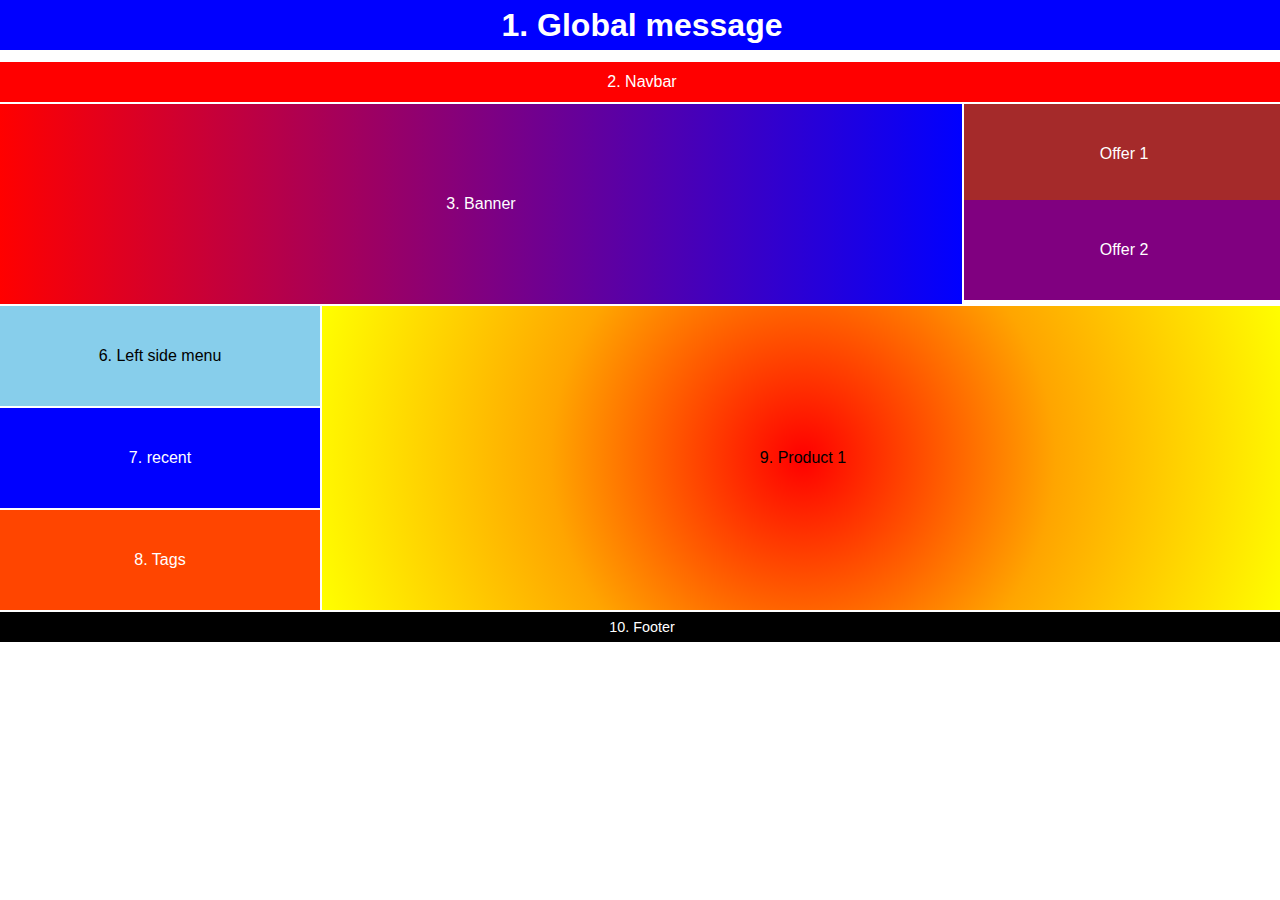
<file: index.html>
<!DOCTYPE html>
<html lang="en">
<head>
  <meta charset="UTF-8" />
  <meta name="viewport" content="width=device-width, initial-scale=1.0"/>
  <title>Grid Container Layout</title>
  <link rel="stylesheet" href="./style.css">
</head>
<body>
  <div class="grid-container">
    <div class="item global-message">1. Global message</div>
    <div class="item navbar">2. Navbar</div>
    <div class="item banner">3. Banner</div>
    <div class="item offer1">Offer 1</div>
    <div class="item offer2">Offer 2</div>
    <div class="item left">6. Left side menu</div>
    <div class="item recent">7. recent</div>
    <div class="item tags">8. Tags</div>
    <div class="item product">9. Product 1</div>
    <div class="item footer">10. Footer</div>
  </div>
</body>
</html>
</file>
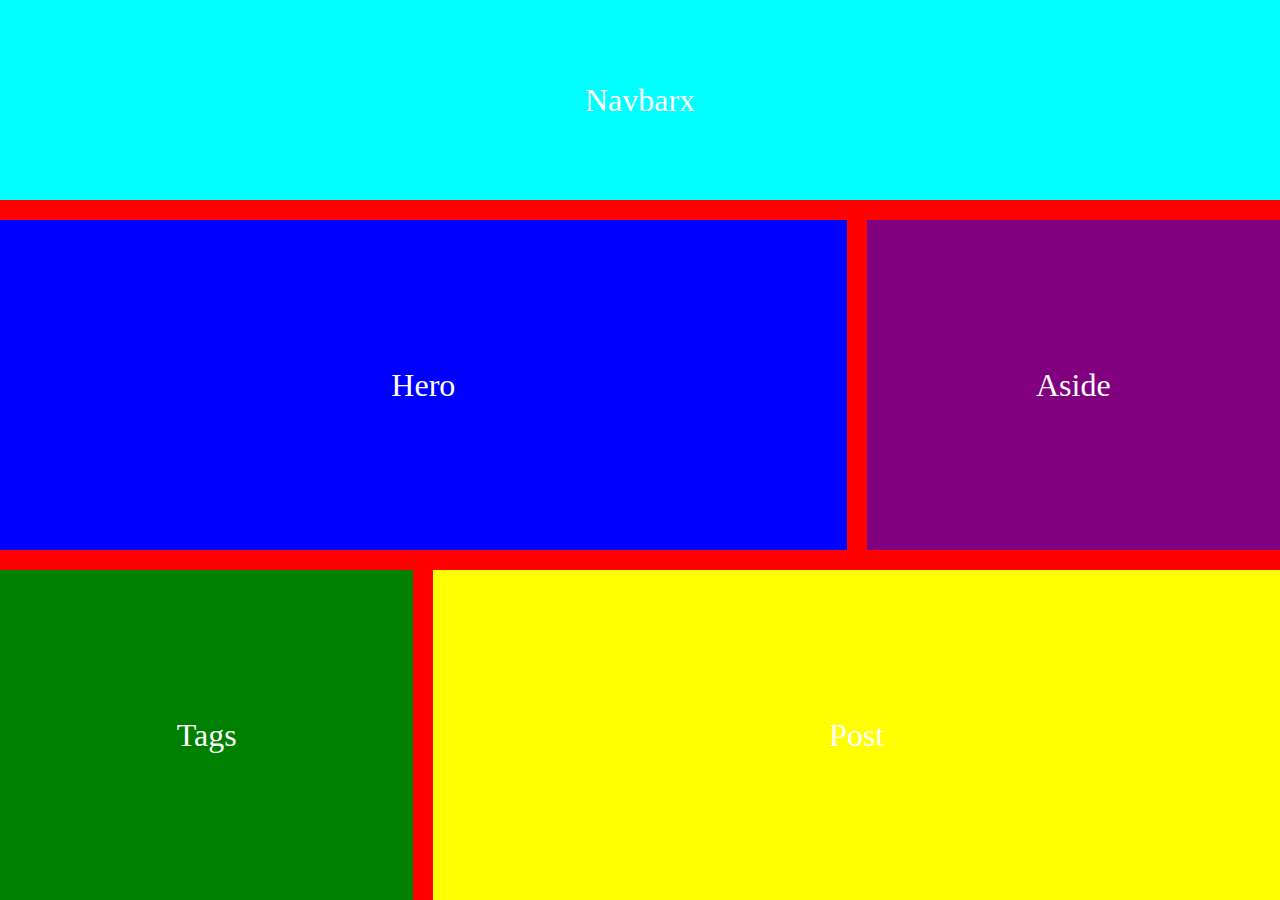
<file: grid-area.html>
<!DOCTYPE html>
<html lang="en">

<head>
    <meta charset="UTF-8">
    <meta name="viewport" content="width=device-width, initial-scale=1.0">
    <title>Document</title>
    <style>
        body {
            margin: 0;
            padding: 0;
        }

        .grid-container {
            height: 100vh;
            display: grid;
            grid-template-rows: 200px 1fr 1fr;
            grid-template-columns: repeat(3, 1fr);
            background-color: red;

            grid-template-areas:
                "navbar navbar navbar"
                "hero hero aside"
                "tags post post"
            ;

            gap: 20px;
        }

        .navbar {
            background-color: aqua;
            grid-area: navbar
        }

        .hero {
            background-color: blue;
            grid-area: hero;
        }

        .aside {
            background-color: purple;
            grid-area: aside;
        }

        .tags {
            background-color: green;
            grid-area: tags;
        }

        .post {
            background-color: yellow;
            grid-area: post;
        }

        .grid-container>div {
            display: flex;
            align-items: center;
            justify-content: center;
            font-size: 2rem;
            color: #ffffff;
        }
    </style>
</head>

<body>
    <div class="grid-container">
        <div class="aside"> Aside</div>
        <div class="navbar"> Navbarx</div>
        <div class="hero"> Hero</div>
        <div class="post"> Post</div>
        <div class="tags"> Tags</div>

    </div>
</body>

</html>
</file>
<file: style.css>
* {
      box-sizing: border-box;
      margin: 0;
      padding: 0;
    }

    body {
      font-family: Arial, sans-serif;
      color: white;
    }

    .grid-container {
      display: grid;
      grid-template-columns: 25% 50% 25%;
      grid-template-rows: 
        60px   /* Global message */
        40px   /* Navbar */
        200px  /* Banner + Offer1 + Offer2 */
        100px  /* Left side + Product */
        100px  /* Recent + Product */
        100px  /* Tags + Product */
        30px;  /* Footer */
      gap: 2px;
      height: 100vh;
    }

    .item {
      padding: 10px;
      display: flex;
      align-items: center;
      justify-content: center;
      text-align: center;
    }

    .global-message {
      grid-column: 1 / 4;
      background: blue;
      font-size: 2em;
      font-weight: bold;
      margin-bottom: 10px;
    }

    .navbar {
      grid-column: 1 / 4;
      background: red;
    }

    .banner {
      grid-column: 1 / 3;
      grid-row: 3 / 4;
      background: linear-gradient(to right, red, purple, blue);
    }

    /* Offers stacked in same right column (1/2 and 2/2 split) */
    .offer1 {
      grid-column: 3 / 4;
      grid-row: 3 / 3;
      background: brown;
      height: 50%;
    }

    .offer2 {
      grid-column: 3 / 4;
      grid-row: 3 / 3;
      background: purple;
      height: 50%;
      margin-top: 30%; /* pushes it under offer1 */
    }

    .left {
      grid-column: 1 / 2;
      grid-row: 4 / 5;
      background: skyblue;
      color: black;
    }

    .recent {
      grid-column: 1 / 2;
      grid-row: 5 / 6;
      background: blue;
    }

    .tags {
      grid-column: 1 / 2;
      grid-row: 6 / 7;
      background: orangered;
    }

    .product {
      grid-column: 2 / 4;
      grid-row: 4 / 7;
      background: radial-gradient(circle, red, orange, yellow);
      color: black;
    }

    .footer {
      grid-column: 1 / 4;
      grid-row: 7 / 8;
      background: black;
      font-size: 0.9em;
    }
</file>
